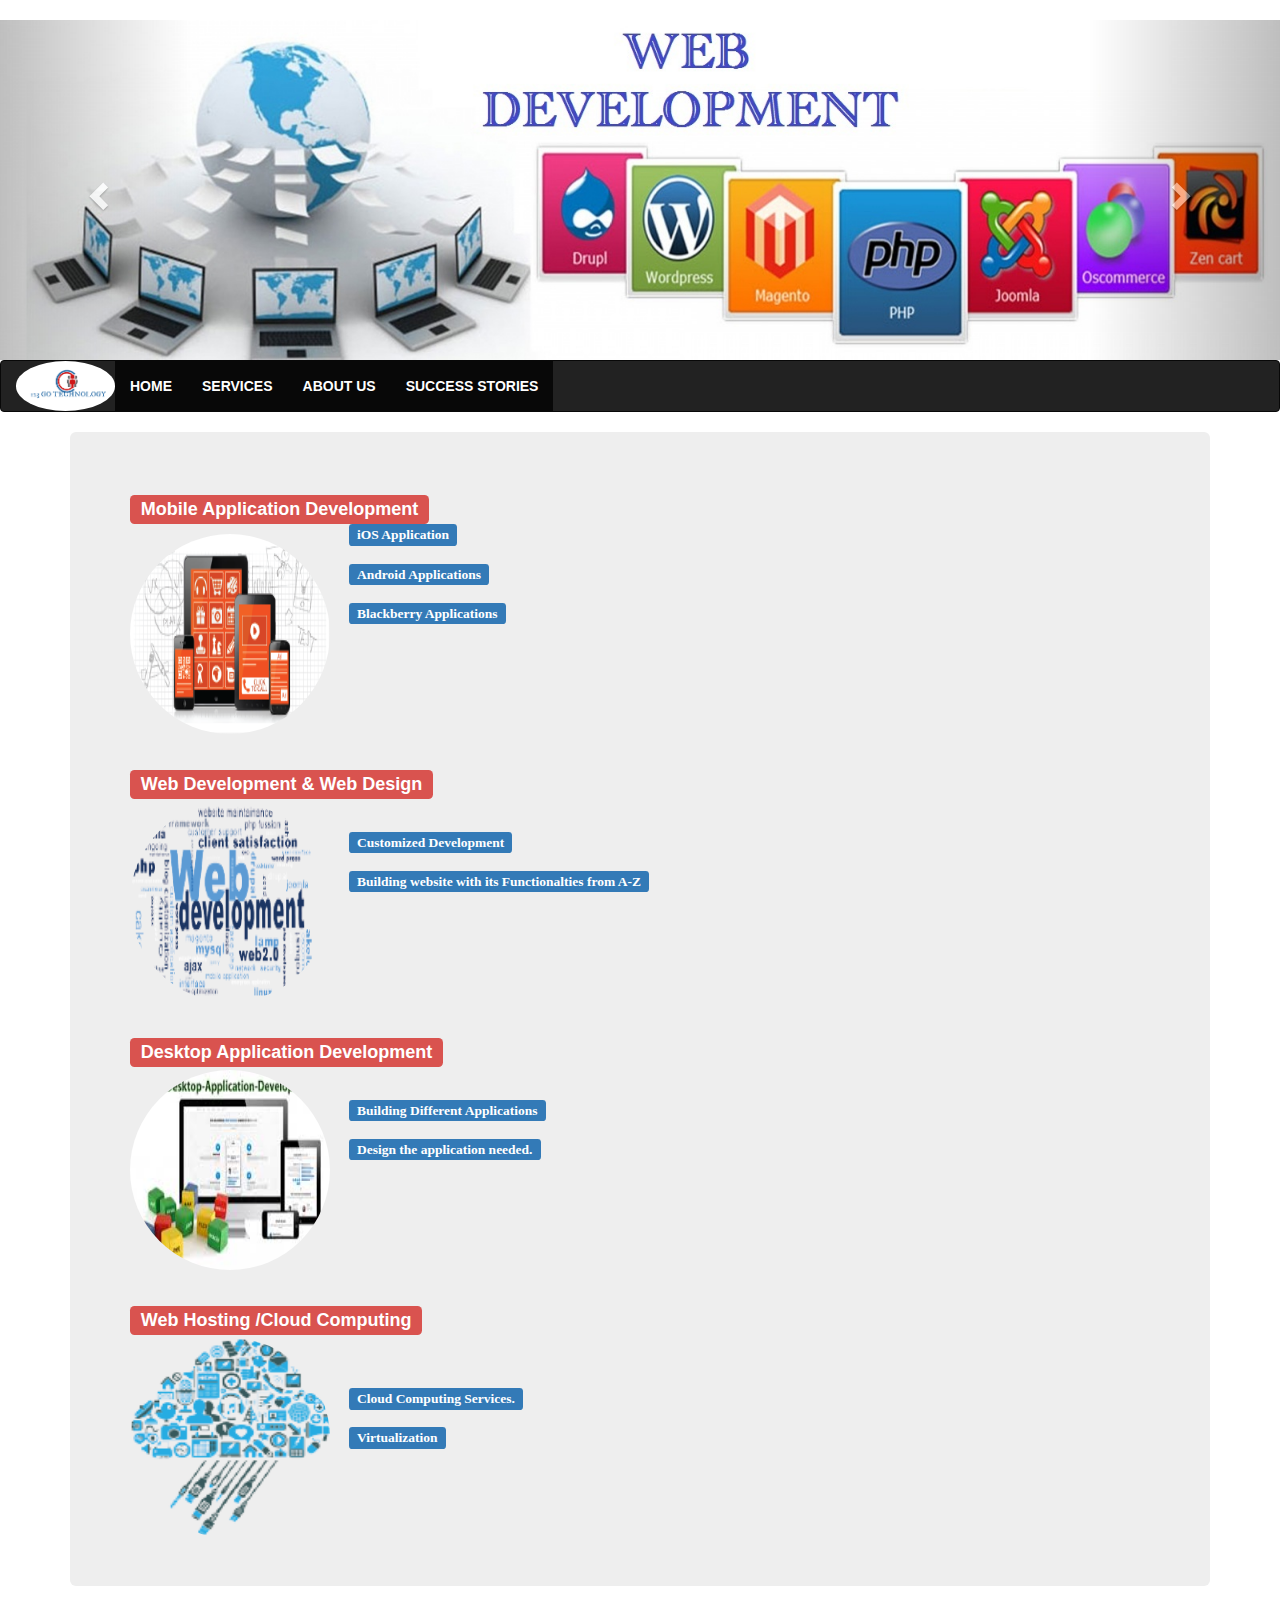
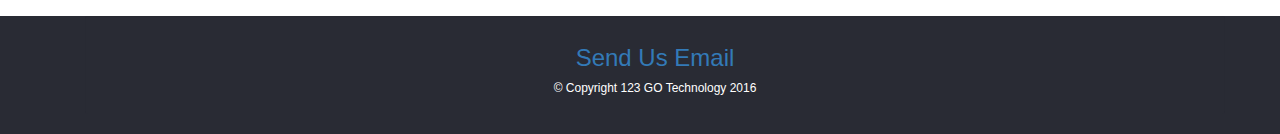
<file: index.html>
<html xmlns="http://www.w3.org/1999/xhtml" >
<head runat="server">
<link rel="stylesheet" href="https://maxcdn.bootstrapcdn.com/bootstrap/3.3.7/css/bootstrap.min.css" type="" />
    <!-- jQuery library -->
<script src="https://ajax.googleapis.com/ajax/libs/jquery/3.1.1/jquery.min.js" type=""></script>

<!-- Latest compiled JavaScript -->
<script src="https://maxcdn.bootstrapcdn.com/bootstrap/3.3.7/js/bootstrap.min.js" type=""></script>
<link href="StyleSheet.css" rel="stylesheet" type="text/css" />
<link href="//maxcdn.bootstrapcdn.com/font-awesome/4.2.0/css/font-awesome.min.css" rel="stylesheet">



    <title>123 GO Technology</title>
</head>
<body>
   <!-- <form id="form1" runat="server">-->
    <div id="myCarousel" class="carousel slide" data-ride="carousel">
  <!-- Indicators -->
  <ol class="carousel-indicators">
    <li data-target="#myCarousel" data-slide-to="0" class="active"></li>
    <li data-target="#myCarousel" data-slide-to="1"></li>
    <li data-target="#myCarousel" data-slide-to="2"></li>
    <li data-target="#myCarousel" data-slide-to="3"></li>
  </ol>
<!-- Wrapper for slides -->
  <div class="carousel-inner" role="listbox">
    <div class="item active">
       <img src="fin/n/1.jpg"alt="Chania">
    </div>

    <div class="item">
     <img src="fin/n/mob.jpg" alt="Chania">
    </div>

    <div class="item">
       <img src="fin/n/center.jpg" alt="Flower">
    </div>

    <div class="item">
      <img src="fin/n/resized_5891d17387981.jpg" alt="Flower">
    </div>
 </div>
<!-- Left and right controls -->
 <a class="left carousel-control" href="#myCarousel" role="button" data-slide="prev">
    <span class="glyphicon glyphicon-chevron-left" aria-hidden="true"></span>
    <span class="sr-only">Previous</span>
  </a>
  <a class="right carousel-control" href="#myCarousel" role="button" data-slide="next">
    <span class="glyphicon glyphicon-chevron-right" aria-hidden="true"></span>
    <span class="sr-only">Next</span>
  </a>
</div>
   <!-- </form>-->
    <nav class="navbar navbar-inverse">
  <div class="container-fluid">
    <div class="navbar-header">
    <!--  <a class="navbar-brand" href="#">-->
      <img src="fin/newlogo.png" class="img-circle" class="navbar-brand" alt="logo" width="99" height= "auto"/>
      <!--</a>-->
    </div>
    <ul class="nav navbar-nav">
      <li class="active"><a href="index.html"> <b>HOME</b></a></li>
      <li class="active"><a href="Services.html"><b>SERVICES</b></a></li>
      <li class="active"><a href="About.html"><b>ABOUT US </b></a></li>
      <li class="active"><a href="successstories.html"><b>SUCCESS STORIES </b></a></li>
    </ul>
  </div>
</nav>
<div class="container">
  <div class="jumbotron">
  <div>
  <!-- Mobile-->
    <h3 ><span class="label label-danger"> Mobile Application Development</span></h3>  
    <img src="images/mobile_pic.png" class="img-circle" alt="Cinque Terre" width="200" height="200"/>  
    <p class="para">
    <span class="label label-primary"> iOS Application </span><br /> <br />     
     <span class="label label-primary">Android Applications </span><br /><br />
    <span class="label label-primary">Blackberry Applications </span><br /> <br />
    
    </p>
    </div>
    <br />
   <!--WEB-->
  <div>
  <h3><span class="label label-danger"> Web Development & Web Design </span></h3>      
   <img src="images/web_pic.png" class="img-circle" alt="Cinque Terre" width="200" height="200"  />
   <p class="para"> 
 <span class="label label-primary"> Customized Development</span><br />   <br />
 <span class="label label-primary">Building website with its Functionalties from A-Z </span><br /><br />
  </p>
</div>
<br />
<!-- Desk -->
<div>
  <h3> <span class="label label-danger">Desktop Application Development</span></h3>      
   <img src="images/desk.jpg" class="img-circle" alt="Cinque Terre" width="200" height="200"  />
   <p class="para"> 
 <span class="label label-primary"> Building Different Applications</span><br /><br />   
 <span class="label label-primary"> Design the application needed.</span><br /><br />
  </p>
   </div>  
  <div>
  <br />
  <!-- WEb HOSTING -->
  <h3><span class="label label-danger"> Web Hosting /Cloud Computing</span></h3>      
   <img src="images/cloud_pic.png" class="img-circle" alt="Cinque Terre" width="200" height="200"  />
   <p class="para"> 
 <span class="label label-primary">Cloud Computing Services.</span><br />   <br />
 <span class="label label-primary"> Virtualization</span>
  </p>
   </div> 
   </div>
 </div>
    <section id="footer" style="background-color:#292b34;">
        <div class="container">
    		<center style="color:#fff;">
    		<div class="container">
    		    <div class="well well-sm main-footer"  style="background-color:#292b34; border:0px">
    		        <div class="row">
    		            <div class="col-md-12">
    		                <div class="row">
    		                    <div class="col-md-4">
    		                        <h2 class="title-footer" ></h2>
    		                    </div><!--end .col-md-4-->
    		                    <div class="col-md-4 contact-email">
    		                        <h3><a href="mailto:TheNatureAcademy@gmail.com">Send Us Email</a></h3>
    		                        <h6> © Copyright 123 GO Technology 2016</h6>
    		                    </div><!--end .col-md-4 .contact-email-->
    		                   
    		                        
    		                        
    		                </div><!--end .row-->
    		            </div><!--end .col-md-12-->
    		        </div><!--end .row-->
    		    </div><!--end .well .well-sm .main-footer-->
    		</div><!--end .container-->
    		</center>
    	</div><!--end .container-->
    </section>
  <!--end #footer-->
    <!-- Sticky Footer -->
    <script type="text/javascript" src="footer.js"></script>
   

  

</body>
</html>
</file>
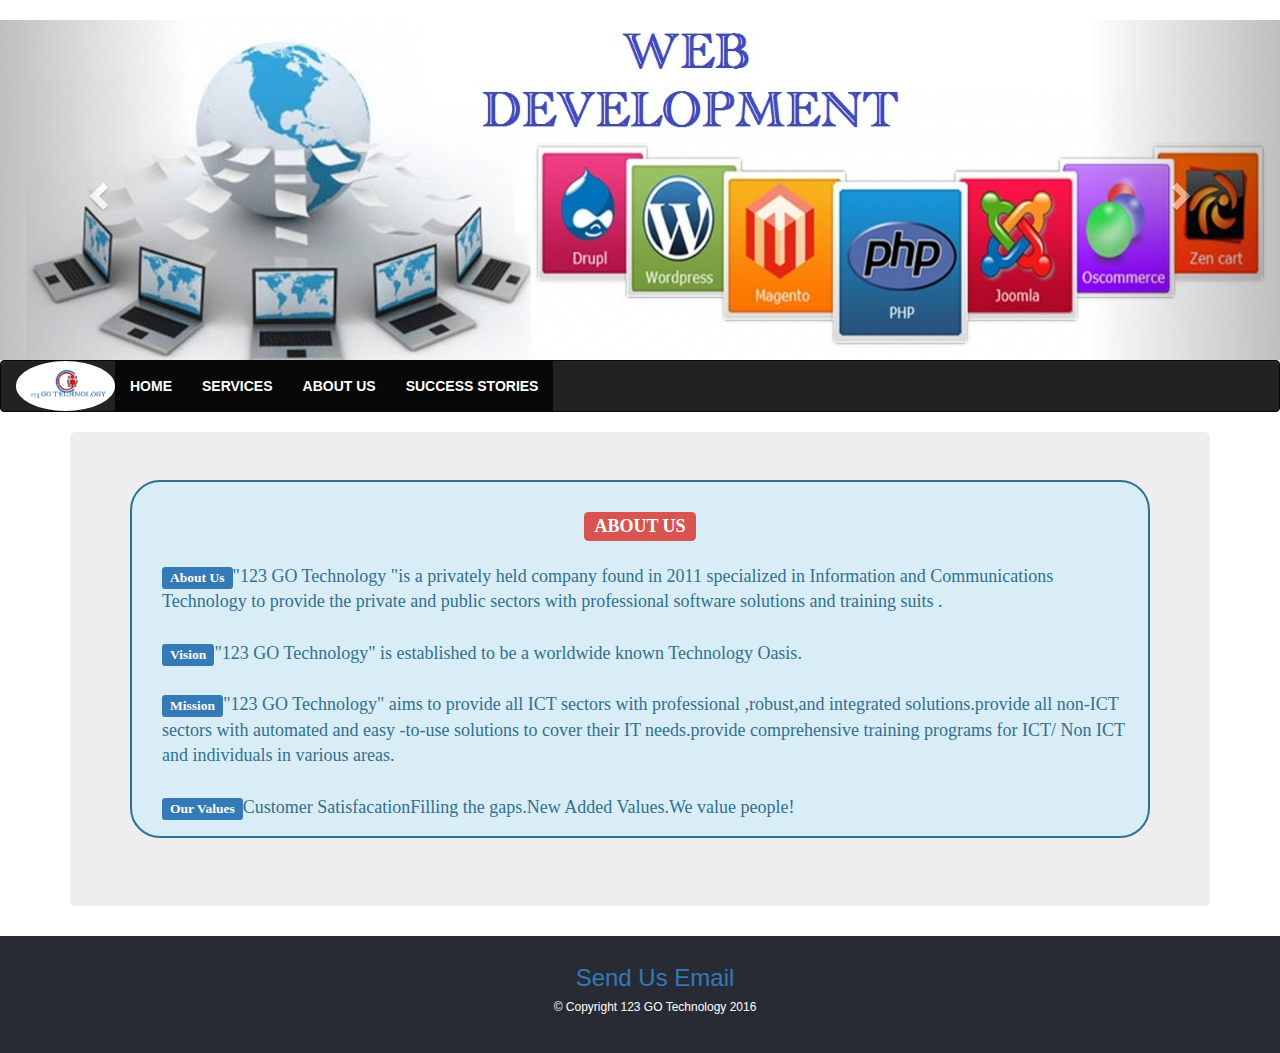
<file: About.html>
<html xmlns="http://www.w3.org/1999/xhtml" >
<head runat="server">
   
    <link rel="stylesheet" href="https://maxcdn.bootstrapcdn.com/bootstrap/3.3.7/css/bootstrap.min.css" type="">
    <!-- jQuery library -->
<script src="https://ajax.googleapis.com/ajax/libs/jquery/3.1.1/jquery.min.js" type=""></script>

<!-- Latest compiled JavaScript -->
<script src="https://maxcdn.bootstrapcdn.com/bootstrap/3.3.7/js/bootstrap.min.js" type=""></script>
<link href="StyleSheet.css" rel="stylesheet" type="text/css" />
<link href="//maxcdn.bootstrapcdn.com/font-awesome/4.2.0/css/font-awesome.min.css" rel="stylesheet">
<title>123 GO Technology</title>
</head>
<body>
   <!-- <form id="form1" runat="server">-->
    <div id="myCarousel" class="carousel slide" data-ride="carousel">
  <!-- Indicators -->
  <ol class="carousel-indicators">
    <li data-target="#myCarousel" data-slide-to="0" class="active"></li>
    <li data-target="#myCarousel" data-slide-to="1"></li>
    <li data-target="#myCarousel" data-slide-to="2"></li>
    <li data-target="#myCarousel" data-slide-to="3"></li>
  </ol>

  <!-- Wrapper for slides -->
  <div class="carousel-inner" role="listbox">
    <div class="item active">
    <img src="fin/n/1.jpg"alt="Chania">
    </div>

    <div class="item">
       <img src="fin/n/mob.jpg" alt="Chania">
    </div>

    <div class="item">
      <img src="fin/n/center.jpg" alt="Flower">
    </div>

    <div class="item">
      <img src="fin/n/resized_5891d17387981.jpg" alt="Flower">
    </div>
  </div>

  <!-- Left and right controls -->
  <a class="left carousel-control" href="#myCarousel" role="button" data-slide="prev">
    <span class="glyphicon glyphicon-chevron-left" aria-hidden="true"></span>
    <span class="sr-only">Previous</span>
  </a>
  <a class="right carousel-control" href="#myCarousel" role="button" data-slide="next">
    <span class="glyphicon glyphicon-chevron-right" aria-hidden="true"></span>
    <span class="sr-only">Next</span>
  </a>
</div>
 <!--   </form> -->
    <nav class="navbar navbar-inverse">
  <div class="container-fluid">
    <div class="navbar-header">
    <img src="fin/newlogo.png" class="img-circle" class="navbar-brand" alt="logo" width="99" height= "auto"/>
    </div>
    <ul class="nav navbar-nav">
    <li class="active"><a href="index.html"><b>HOME</b></a></li>
      <li class="active"><a href="Services.html"><b>SERVICES</b></a></li>
      <li class="active"><a href="About.html"><b>ABOUT US</b></a></li>
      <li class="active"><a href="successstories.html"><b>SUCCESS STORIES</b></a></li>
    </ul>
  </div>
</nav>
<div class="container">
  <div class="jumbotron">
 
  
  <!--<p class="about" class="text-center" >-->
 <div class="alert alert-info" role="alert">
  <center><h3><span class="label label-danger"> ABOUT US  </span> </h3> </center><br />
  <p class="para">
 <span class="label label-primary">About Us</span>"123 GO Technology "is a privately held company found in 2011 specialized in Information and Communications Technology to provide the private and public sectors with professional software solutions and training suits .<br /><br />
 <span class="label label-primary">Vision</span>"123 GO Technology" is established to be a worldwide known Technology Oasis.<br /><br />
<span class="label label-primary">Mission</span>"123 GO Technology" aims to provide all ICT sectors with professional ,robust,and integrated solutions.provide all non-ICT sectors with automated and easy -to-use solutions to cover their IT needs.provide comprehensive training programs for ICT/ Non ICT and individuals in various areas.<br /><br />
<span class="label label-primary">Our Values</span>Customer SatisfacationFilling the gaps.New Added Values.We value people!
</p>
</div>



  
  
  </div>
  </div>
 <section id="footer" style="background-color:#292b34;">
        <div class="container">
    		<center style="color:#fff;">
    		<div class="container">
    		    <div class="well well-sm main-footer"  style="background-color:#292b34; border:0px">
    		        <div class="row">
    		            <div class="col-md-12">
    		                <div class="row">
    		                    <div class="col-md-4">
    		                        <h2 class="title-footer" ></h2>
    		                    </div><!--end .col-md-4-->
    		                    <div class="col-md-4 contact-email">
    		                        <h3><a href="mailto:TheNatureAcademy@gmail.com">Send Us Email</a></h3>
    		                        <h6>© Copyright 123 GO Technology 2016</h6>
    		                    </div><!--end .col-md-4 .contact-email-->
    		                   
    		                        
    		                        
    		                </div><!--end .row-->
    		            </div><!--end .col-md-12-->
    		        </div><!--end .row-->
    		    </div><!--end .well .well-sm .main-footer-->
    		</div><!--end .container-->
    		</center>
    	</div><!--end .container-->
    </section>
  <!--end #footer-->
    <!-- Sticky Footer -->
    <script type="text/javascript" src="footer.js"></script>
</body>
</html>
</file>
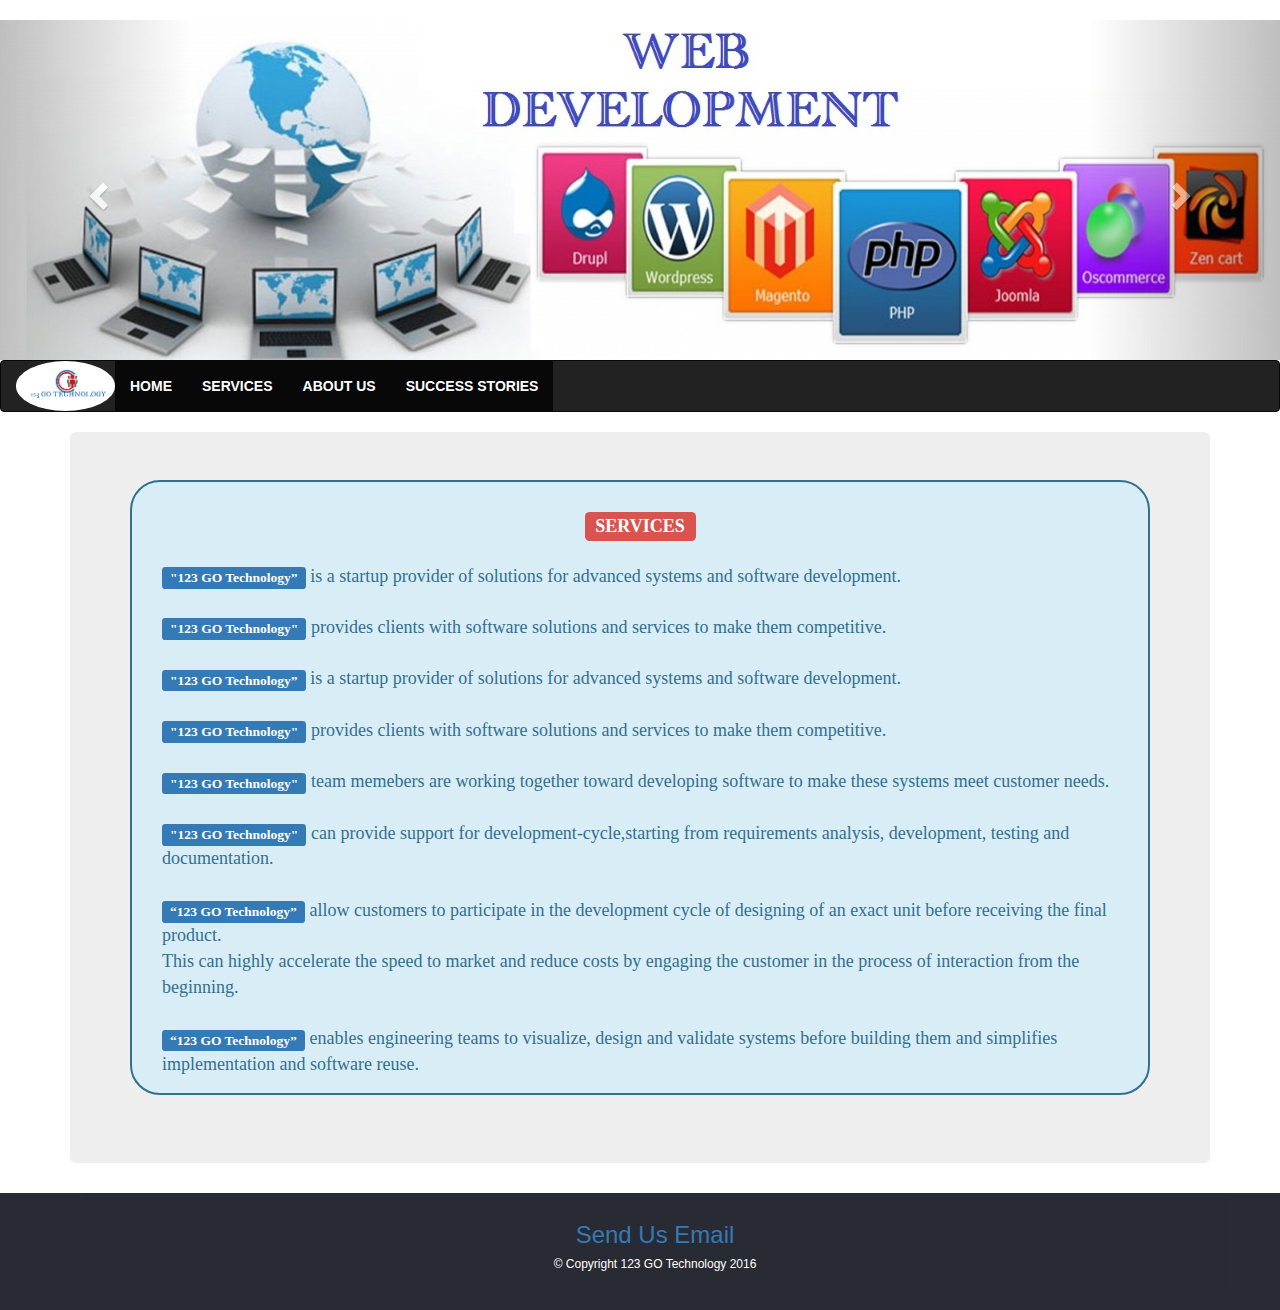
<file: Services.html>
<html xmlns="http://www.w3.org/1999/xhtml" >
<head runat="server">
    <title>123 GO Technologies</title>
    <link rel="stylesheet" href="https://maxcdn.bootstrapcdn.com/bootstrap/3.3.7/css/bootstrap.min.css" type="">
    <!-- jQuery library -->
<script src="https://ajax.googleapis.com/ajax/libs/jquery/3.1.1/jquery.min.js" type=""></script>

<!-- Latest compiled JavaScript -->
<script src="https://maxcdn.bootstrapcdn.com/bootstrap/3.3.7/js/bootstrap.min.js" type=""></script>
<link href="StyleSheet.css" rel="stylesheet" type="text/css" />
<link href="//maxcdn.bootstrapcdn.com/font-awesome/4.2.0/css/font-awesome.min.css" rel="stylesheet">

</head>
<body>
  <!--  <form id="form1" runat="server">-->
    <div id="myCarousel" class="carousel slide" data-ride="carousel">
  <!-- Indicators -->
  <ol class="carousel-indicators">
    <li data-target="#myCarousel" data-slide-to="0" class="active"></li>
    <li data-target="#myCarousel" data-slide-to="1"></li>
    <li data-target="#myCarousel" data-slide-to="2"></li>
    <li data-target="#myCarousel" data-slide-to="3"></li>
  </ol>

  <!-- Wrapper for slides -->
  <div class="carousel-inner" role="listbox">
    <div class="item active">
      <img src="fin/n/1.jpg"alt="Chania">
    </div>

    <div class="item">
      <<img src="fin/n/mob.jpg" alt="Chania">
    </div>

    <div class="item">
     <img src="fin/n/center.jpg" alt="Flower">
    </div>

    <div class="item">
  <img src="fin/n/resized_5891d17387981.jpg" alt="Flower">
    </div>
  </div>

  <!-- Left and right controls -->
  <a class="left carousel-control" href="#myCarousel" role="button" data-slide="prev">
    <span class="glyphicon glyphicon-chevron-left" aria-hidden="true"></span>
    <span class="sr-only">Previous</span>
  </a>
  <a class="right carousel-control" href="#myCarousel" role="button" data-slide="next">
    <span class="glyphicon glyphicon-chevron-right" aria-hidden="true"></span>
    <span class="sr-only">Next</span>
  </a>
</div>
  <!--  </form>-->
    <nav class="navbar navbar-inverse">
  <div class="container-fluid">
    <div class="navbar-header">
    <img src="fin/newlogo.png" class="img-circle" class="navbar-brand" alt="logo" width="99" height= "auto"/>
    </div>
    <ul class="nav navbar-nav">
   <li class="active"><a href="index.html"><b>HOME </b></a></li>
      <li class="active"><a href="Services.html"><b>SERVICES </b></a></li>
      <li class="active"> <a href="About.html"><b>ABOUT US </b></a></li>
      <li class="active"><a href="successstories.html"><b>SUCCESS STORIES</b></a></li>
    </ul>
  </div>
</nav>
<div class="container">
  <div class="jumbotron">
  <div >
 
  <div class="alert alert-info" role="alert"> 
 <h3 > <center> <span class="label label-danger"> SERVICES  </span></center></h3><br />
 <p class="para">
  <span class="label label-primary">"123 GO Technology”</span> is a startup provider of solutions for advanced systems and software development.<br /><br />
  <span class="label label-primary">"123 GO Technology"</span> provides clients with software solutions and services to make them  competitive.<br /><br />
  <span class="label label-primary">"123 GO Technology”</span> is a startup provider of solutions for advanced systems and software development. <br /><br />
  <span class="label label-primary">"123 GO Technology"</span> provides clients with software solutions and services to make them  competitive.<br /><br />
  <span class="label label-primary">"123 GO Technology"</span> team memebers are working together toward developing software to make these systems meet customer needs.<br /><br />
  <span class="label label-primary">"123 GO Technology"</span> can provide support for development-cycle,starting from  requirements analysis, development, testing and documentation. <br /><br />
  <span class="label label-primary">“123 GO Technology”</span> allow customers to participate in the development cycle of designing  of an exact unit before receiving the final product.<br />This can highly accelerate the speed to market and reduce costs by engaging the customer in the process of interaction from the beginning.<br /><br />
  <span class="label label-primary">“123 GO Technology”</span> enables engineering teams to visualize, design and validate systems before building them and simplifies implementation  and software reuse.
</p>
</div>
  </div>
  </div>
  </div>
  
  <section id="footer" style="background-color:#292b34;">
        <div class="container">
    		<center style="color:#fff;">
    		<div class="container">
    		    <div class="well well-sm main-footer"  style="background-color:#292b34; border:0px">
    		        <div class="row">
    		            <div class="col-md-12">
    		                <div class="row">
    		                    <div class="col-md-4">
    		                        <h2 class="title-footer" ></h2>
    		                    </div><!--end .col-md-4-->
    		                    <div class="col-md-4 contact-email">
    		                        <h3><a href="mailto:TheNatureAcademy@gmail.com">Send Us Email</a></h3>
    		                        <h6>© Copyright 123 GO Technology 2016</h6>
    		                    </div><!--end .col-md-4 .contact-email-->   
    		                </div><!--end .row-->
    		            </div><!--end .col-md-12-->
    		        </div><!--end .row-->
    		    </div><!--end .well .well-sm .main-footer-->
    		</div><!--end .container-->
    		</center>
    	</div><!--end .container-->
    </section>
  <!--end #footer-->
    <!-- Sticky Footer -->
    <script type="text/javascript" src="footer.js"></script>
</body>
</html>
</file>
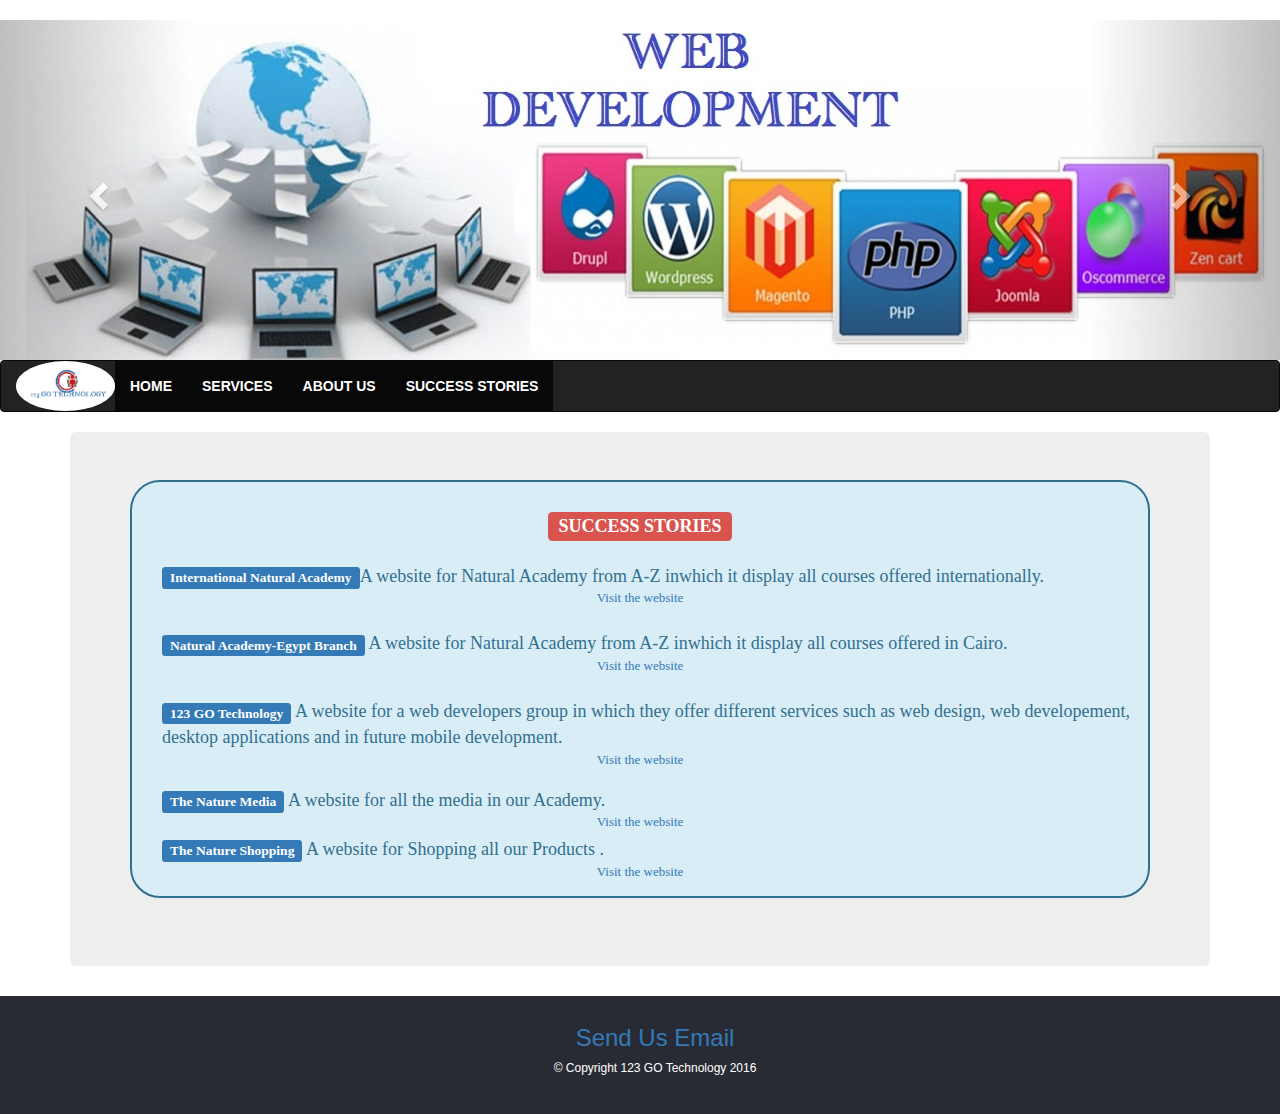
<file: successstories.html>
<html xmlns="http://www.w3.org/1999/xhtml" >
<head runat="server">
    
    <link rel="stylesheet" href="https://maxcdn.bootstrapcdn.com/bootstrap/3.3.7/css/bootstrap.min.css" type="">
    <!-- jQuery library -->
<script src="https://ajax.googleapis.com/ajax/libs/jquery/3.1.1/jquery.min.js" type=""></script>

<!-- Latest compiled JavaScript -->
<script src="https://maxcdn.bootstrapcdn.com/bootstrap/3.3.7/js/bootstrap.min.js" type=""></script>
<link href="StyleSheet.css" rel="stylesheet" type="text/css" />
<link href="//maxcdn.bootstrapcdn.com/font-awesome/4.2.0/css/font-awesome.min.css" rel="stylesheet">

<title>123 GO Technology</title>
</head>
<body>
  <!--  <form id="form1" runat="server">-->
    <div id="myCarousel" class="carousel slide" data-ride="carousel">
  <!-- Indicators -->
  <ol class="carousel-indicators">
    <li data-target="#myCarousel" data-slide-to="0" class="active"></li>
    <li data-target="#myCarousel" data-slide-to="1"></li>
    <li data-target="#myCarousel" data-slide-to="2"></li>
    <li data-target="#myCarousel" data-slide-to="3"></li>
  </ol>

  <!-- Wrapper for slides -->
  <div class="carousel-inner" role="listbox">
    <div class="item active">
        <img src="fin/n/1.jpg"alt="Chania">
    </div>

    <div class="item">
        <img src="fin/n/mob.jpg" alt="Chania">
    </div>

    <div class="item">
        <img src="fin/n/center.jpg" alt="Flower">
    </div>

    <div class="item">
     <img src="fin/n/resized_5891d17387981.jpg" alt="Flower">
    </div>
  </div>

  <!-- Left and right controls -->
  <a class="left carousel-control" href="#myCarousel" role="button" data-slide="prev">
    <span class="glyphicon glyphicon-chevron-left" aria-hidden="true"></span>
    <span class="sr-only">Previous</span>
  </a>
  <a class="right carousel-control" href="#myCarousel" role="button" data-slide="next">
    <span class="glyphicon glyphicon-chevron-right" aria-hidden="true"></span>
    <span class="sr-only">Next</span>
  </a>
</div>
  <!--  </form>-->
    <nav class="navbar navbar-inverse">
  <div class="container-fluid">
    <div class="navbar-header">
      <img src="fin/newlogo.png" class="img-circle" class="navbar-brand" alt="logo" width="99" height= "auto"/>
    </div>
    <ul class="nav navbar-nav">
    <li class="active"><a href="index.html"><b>HOME </b></a></li>
      <li class="active"><a href="Services.html"><b>SERVICES</b></a></li>
      <li class="active"><a href="About.html"><b>ABOUT US</b></a></li>
      <li class="active"><a href="successstories.html"><b>SUCCESS STORIES</b></a></li>
    </ul>
  </div>
</nav>
<div class="container">
  <div class="jumbotron">
 
 <div class="alert alert-info" role="alert">
  <center><h3> <span class="label label-danger">SUCCESS STORIES</span> </h3></center><br />
  <p class="para">
  <span class="label label-primary">International Natural Academy</span>A website for Natural Academy from A-Z inwhich it display all courses offered internationally.
  <br />
  <center> <a href="http://internationalnatural.com/" target="_blank" > Visit the website </a></center>
  <br />
   </p>
   <p class="para">
  <span class="label label-primary">Natural Academy-Egypt Branch</span> A website for Natural Academy from A-Z inwhich it display all courses offered in Cairo.
  <br />
   <center> <a href="http://thenatureacademy.net/" target="_blank"> Visit the website </a></center>
  <br />
  </p>
  <p class="para">
 <span class="label label-primary">123 GO Technology</span> A website for a web developers group in which they offer different services such as web design, web developement, desktop applications and in future mobile development.
 <center> <a href=""> Visit the website </a></center>
 <br>
 <p class="para">
 <span class="label label-primary">The Nature Media</span> A website for all the media in our Academy.
 <center> <a href="http://thenaturemedia.com/"> Visit the website </a></center>
  </p>
   <p class="para">
 <span class="label label-primary">The Nature Shopping</span> A website for Shopping all our Products .
 <center> <a href="http://thenature.academy/"> Visit the website </a></center>
  </p>
</div>
  </p>
   
 
  </div>
  </div>
   <section id="footer" style="background-color:#292b34;">
        <div class="container">
    		<center style="color:#fff;">
    		<div class="container">
    		    <div class="well well-sm main-footer"  style="background-color:#292b34; border:0px">
    		        <div class="row">
    		            <div class="col-md-12">
    		                <div class="row">
    		                    <div class="col-md-4">
    		                        <h2 class="title-footer" ></h2>
    		                    </div><!--end .col-md-4-->
    		                    <div class="col-md-4 contact-email">
    		                        <h3><a href="mailto:TheNatureAcademy@gmail.com">Send Us Email</a></h3>
    		                        <h6>© Copyright 123 GO Technology 2016</h6>
    		                    </div><!--end .col-md-4 .contact-email-->
    		                   
    		                        
    		                        
    		                </div><!--end .row-->
    		            </div><!--end .col-md-12-->
    		        </div><!--end .row-->
    		    </div><!--end .well .well-sm .main-footer-->
    		</div><!--end .container-->
    		</center>
    	</div><!--end .container-->
    </section>
  <!--end #footer-->
    <!-- Sticky Footer -->
    <script type="text/javascript" src="footer.js"></script>
   
</body>
</html>
</file>
<file: StyleSheet.css>
form {
    display: block;
    margin-top: 0em;
}

.menu{
    margin: 0px auto;
    font-family: Arial, Helvetica, sans-serif;
    font-weight: bold;
    font-size: 14px;
}
.menu ul li a:link, div ul li a:visited {
    display: block;
    background-color: #f1f1f1;color:#000;
    text-align: center;
    text-decoration: none;
    padding: 4px;
    border-bottom: 1px solid #fff;
    width: 150px;
}
.menu ul li a:hover{
    background-color: #ccc;
}
.menu ul {
    list-style-type: none;
    margin: 0px;
    padding: 0px;
}
.menu ul li {
    float: left;
    margin-left: 5px;
}

p.para 
{
	display :inline-block;
	margin-left:15px;
	 font-family:"Times New Roman";
	 font-size:large;
	 font-style:normal;
}
p.services
{
	display :inline-block;
	margin-left:15px;
}
p.about
{
	display :inline-block;
	margin-left:15px;
	font-family: "Times New Roman", Georgia, Serif;
	font-style:italic;
	background-color:Transparent;
	color:#007aa5;
	
	
}
	
#footer { 
    height: auto; 

}

body{
    margin-top:20px
}

.fa{
    font-size:24px;
    margin-right:5px
}

.row-first{
    margin-bottom:10px;
    margin-top:8px
}
.title-footer{
    margin-top:32px;
}

a {
    transition:all .3s ease;
    -webkit-transition:all .3s ease;
    -moz-transition:all .3s ease;
    -o-transition:all .3s ease
}

.main-footer{
    color:#fff;
    background-color:#000;
    text-align:center;
}
	

em
{
	color:Olive;
}
strong
{
	color:#b31b1b;
}
facebook {
    color: #3B5998;
}
.fa-youtube-play {
    color: #e52d27;
}


.fa-whatsapp  {
    color: #ff0084;
}
.fa-linkedin {
    color: #007bb6;
}
.alert
{
	
	border: 2px solid;
	z-index:auto;
	    border-radius:  30px;
	   
	    font-size:small;
	    font-family:Meiryo UI;
	
}
</file>
